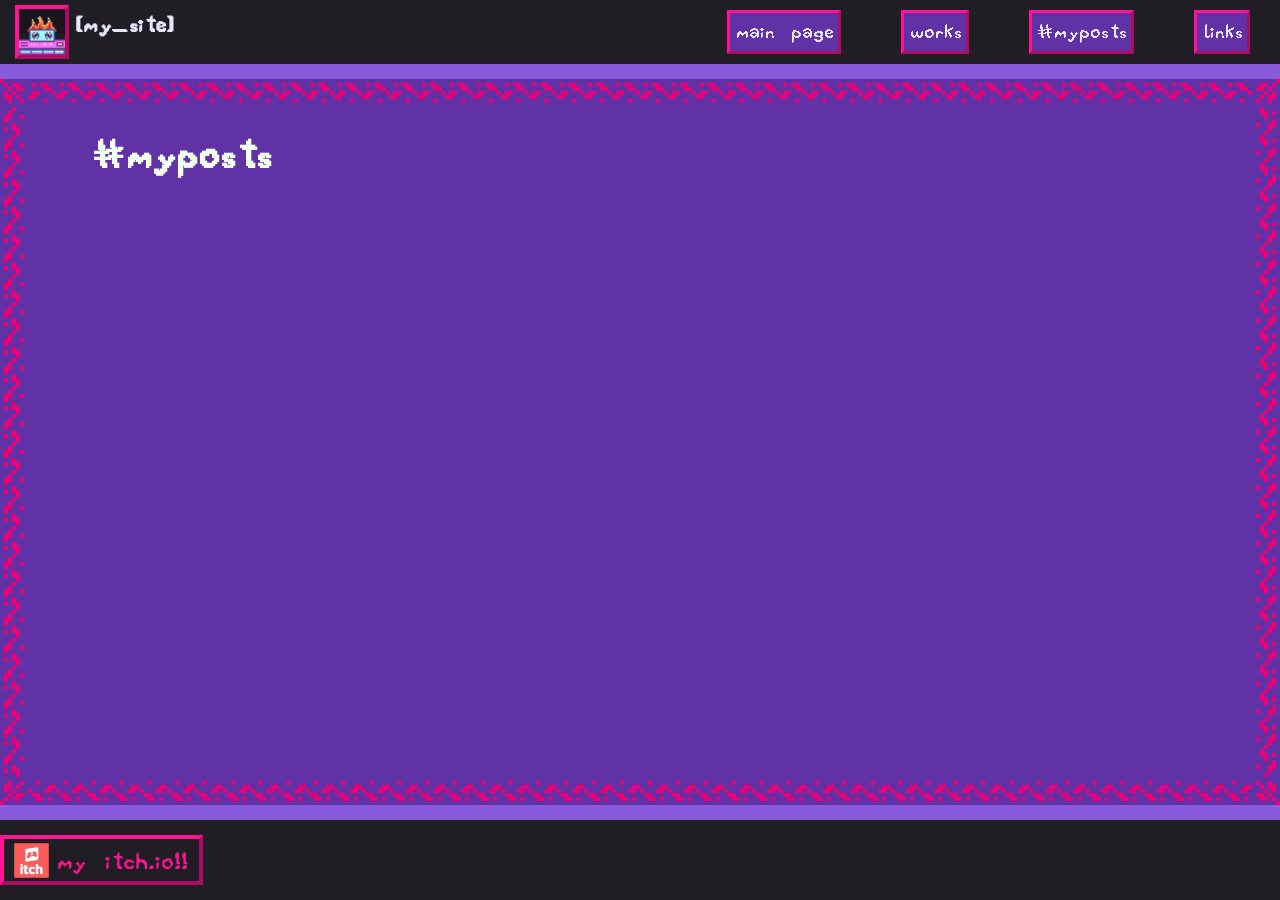
<file: blog.html>
<!DOCTYPE html>
<html lang="en">
<head>
  <meta charset="UTF-8">
  <title>#myposts</title>
  <link rel="icon" type="image/x-icon" href="/assets/E_Side_32x32_bg.ico">
  <link rel="stylesheet" href="styles.css">
</head>
<body>
<header>
  <div class="logo_text_container">
    <img src="assets/E_Side_32x32_bg.png" alt="[my_site] icon - A casette in a device while on fire, done in pixel art.">
    <h2>[my_site]</h2>
  </div>
  <nav class="auto_nav"></nav>
</header>
<main>
  <h1>#myposts</h1>
<!--  <?xml version="1.0" encoding="UTF-8" ?>-->
<!--  <rss version="2.0">-->
<!--    <channel>-->
<!--      <title>#myposts</title>-->
<!--      <description>updates, writings, thoughts, and whatever I want to talk about? it's my time on the stage!</description>-->
<!--      <link>https://silhouether.nekoweb.org/blog</link>-->

<!--&lt;!&ndash;      <item>&ndash;&gt;-->
<!--&lt;!&ndash;        <title>first rss test post?</title>&ndash;&gt;-->
<!--&lt;!&ndash;        <description>i really hope this doesn't cause spam :/ </description>&ndash;&gt;-->
<!--&lt;!&ndash;        <link></link>&ndash;&gt;-->
<!--&lt;!&ndash;      </item>&ndash;&gt;-->


<!--    </channel>-->
  </rss>
  <!-- TODO implement blog layout -->
  <!-- TODO GOD THE RSS -->
</main>
<footer>
  <a class="footer_container" href="https://silhouether.itch.io/" target="_blank">
    <img src="assets/itch-icon.svg" alt="An itch.io icon">
    <p>my itch.io!!</p>
  </a>
</footer>
</body>
<script src="sidebar.js"></script>
</html>
</file>
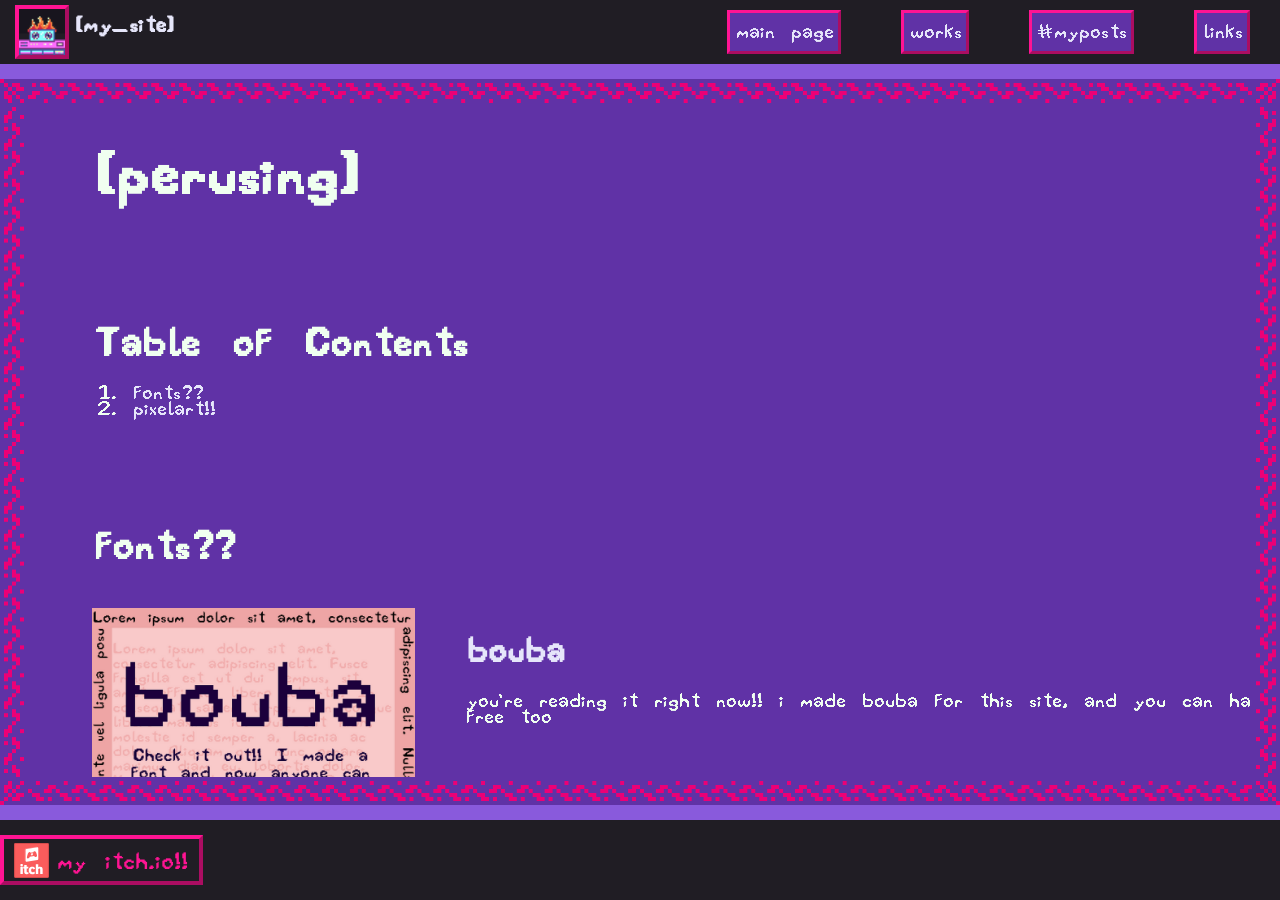
<file: works.html>
<!DOCTYPE html>
<html lang="en">
<head>
    <meta charset="UTF-8">
    <title>[looking]</title>
    <link rel="icon" type="image/x-icon" href="/assets/E_Side_32x32_bg.ico">
    <link rel="stylesheet" href="styles.css">
</head>
<body>
<header>
    <div class="logo_text_container">
        <img src="assets/E_Side_32x32_bg.png" alt="[my_site] icon - A casette in a device while on fire, done in pixel art.">
        <h2>[my_site]</h2>
    </div>
    <nav class="auto_nav"></nav>
</header>
<main id="main_works">
    <div class="works_list">
        <h1>[perusing]</h1>

        <section id="Table of Contents">
            <h2>Table of Contents</h2>
            <ol>
                <li>
                    <a href="#fonts">fonts??</a>
                </li>
                <li>
                    <a href="#pixelart">pixelart!!</a>
                </li>
            </ol>
        </section>


        <h2 id="fonts">fonts??</h2>

        <section>
            <div class="works_item">
                <div class="works_txt">
                    <a href="https://silhouether.itch.io/bouba">
                        <h3>bouba</h3>
                    </a>
                    <p>you're reading it right now!! i made bouba for this site, and you can have it for free too</p>
                    <iframe frameborder="0" src="https://itch.io/embed/5013461?linkback=true&amp;bg_color=f1b6b8&amp;fg_color=493057&amp;link_color=a72148&amp;border_color=c07f91" width="552" height="167"><a href="https://silhouether.itch.io/bouba">bouba by silhouether</a></iframe>
                </div>
                <a href="https://silhouether.itch.io/bouba">
                    <img src="assets/icons_etc/bouba_cover.png">
                </a>
            </div>
        </section>


        <section id="pixelart">
            <h2>pixelart!!</h2>
            <canvas id="pixelart_canvas" width="1280" height="720">
                <p>ahh! this bit uses HTML canvas, sorry <\/3 I'm working on getting an alternative</p>
                <!--TODO repo for this one -->

            </canvas>
        </section>


        <h2 id="music">Music</h2>
    </div>

    <aside>

    </aside>
</main>
<footer>
    <a class="footer_container" href="https://silhouether.itch.io/" target="_blank">
        <img src="assets/itch-icon.svg" alt="An itch.io icon">
        <p>my itch.io!!</p>
    </a>
    <!--TODO finish footer -->
</footer>
    <script src="pixelart.js"></script>
    <script src="sidebar.js"></script>
</body>
</html>
</file>
<file: styles.css>
/*************************************/
/*           MISCELLANEOUS           */
/*************************************/


@font-face {
    font-family: bouba;
    src: url("assets/bouba.woff");
} /*TODO add backup web safe font*/

@keyframes scroll-left {
    0% {
        transform: translateX(0);
    }

    100% {
        transform: translateX(-50%);
    }
}

html {
    width: 100%;
    height: 100%;
    font-family: bouba;
}

main {
    padding: 10px 5%;
    align-self: stretch;
    height: 100%;
    overflow: auto;
    display: flex;
    flex-direction: row;
    justify-content: space-between;
    border-image:  url("[data-uri]") 28 /  28px / 0 round;
    border-width:  28px;
    border-style:  solid;
}

button {
    font-family: bouba;
}

a {
    text-decoration: none;
    color: lavender;
}

body {
    background-color: #6032a6;
    color: honeydew;
    display: flex;
    flex-direction: column;
    margin: 0;
    height: 100%;
}

.broider {
    border-image:  url("[data-uri]") 28 /  28px / 0 round;
    border-width:  28px;
    border-style:  solid;
}

main:has(#main_works) {
    height: auto;
    min-height: 100%;
}


/*************************************/
/*           MISCELLANEOUS           */
/*************************************/

.link_item {
    border: 5px inset deeppink;
    padding: 1rem;
    width: 80%;
    margin: 1rem 0;
}

.search_parent {
    padding-right: 3rem;
}

#all_links {
    margin-top: 3rem;
    display: flex;
    flex-direction: column;
}

#search-input {
    width: 50%;
    padding: 0.5rem;
    border: 4px inset deeppink;
}


/*************************************/
/*             SIDEBAR               */
/*************************************/


main aside {
    border: deeppink 10px outset;
    min-width: 200px;
    height: fit-content;
    padding: 2rem 0;
    background-color: #895adc;
    max-width: 20%;
    overflow: hidden;
}

.main_content {
    width: 100%;
    justify-content: space-between;
}

.marquee {
    display: flex;
    width: max-content;
    margin: 20px 0;
    border: deeppink inset;
    border-width: 5px 0;
}

#blinkie_marquee {
    animation: scroll-left 15s linear infinite;
}

#buttons_marquee {
    animation: scroll-left 8s linear infinite;
}

#stamps_marquee {
    animation: scroll-left 15s linear infinite;
}

#stamps_marquee:hover {
    animation-play-state: paused;
}

#blinkie_marquee:hover {
    animation-play-state: paused;
}

#buttons_marquee:hover {
    animation-play-state: paused;
}

.marquee_track {
    display: flex;
    gap: 12px;
    padding: 0 6px;
}


/*************************************/
/*              HEADER               */
/*************************************/


header {
    background-color: #201d24;
    border-color: #895adc;
    border-bottom-style: solid;
    border-bottom-width: 15px;
    color: lavender;
    width: 100%;
    display: flex;
    flex-direction: row;
    justify-content: space-between;
    min-height: 4rem;
}

header .logo_text_container {
    display: flex;
    flex-direction: row;
    justify-content: space-between;
    margin-left: 10px;
}

.logo_text_container h2 {
    min-width: 150px;
    font-size: large;
}

.logo_text_container img {
    margin: 5px;
    border-color: deeppink;
    border-width: 4px;
    border-style: outset;
}

nav button {
    color: lavender;
    background-color: #6032a6;
    border-color: deeppink;
    border-width: 3px;
    border-style: outset;
    flex-grow: 4;
    margin: 10px 30px;
    font-size: 12pt;
    padding: 0 5px 2px 5px;
}

nav {
    display: flex;
    flex-direction: row;
    align-content: stretch;
}


/*************************************/
/*              FOOTER               */
/*************************************/


footer {
    background-color: #201d24;
    border-color: #895adc;
    border-top-style: solid;
    border-top-width: 15px;
    color: deeppink;
    width: 100%;
    min-height: 50px;
    padding: 15px 0;
    display: flex;
    flex-direction: row;
    column-gap: 25px;
}

.footer_container img {
    max-height: 35px;
    align-self: center;
    margin: 5px 0 5px 5px;
}

.footer_container {
    display: flex;
    flex-direction: row;
    font-size: larger;
    border-width: 4px;
    border-color: deeppink;
    border-style: outset;
    padding: 5px 5px;
}

footer a {
    text-decoration: none;
    color: deeppink;
}

.footer_container p {
    margin: 7px 7px 0 7px;
}


/*************************************/
/*              WELCOME              */
/*************************************/


#main_entry {
    display: flex;
    flex-direction: row;
    padding: 3% 0 50px 0;
    column-gap: 5%;
}

#main_text h1 {
    padding-left: 40px;
}

#main_entry img {
    border-color: deeppink;
    border-width: 10px;
    border-style: outset;
    margin: 0 auto auto auto;
}

#main_text {
    width: 100%;
}

ul {
    line-height: 1.3;
}


/*************************************/
/*              WORKS?               */
/*************************************/


.works_item {
    display: flex;
    flex-direction: row-reverse;
    justify-content: space-between;
}

.works_item a {
    max-width: 25%;
    min-width: 75px;
}

.works_item a img {
    width: 100%
}

.works_list {
    display: flex;
    flex-direction: column;
    gap: 20px;
}

.works_txt a {
    font-size: x-large;
}

.works_txt {
    flex: 1 1 auto;
    padding: 0 15px 0 50px;
}

.works_list h1 {
    font-size: xxx-large;
}

.works_list h2 {
    padding-top: 50px;
    font-size: xx-large;
}

.works_txt iframe {
    margin-top: auto; /* TODO get this to sit at the bottom */
}

#pixelart_canvas {
    /*width: 70%;
    aspect-ratio: 4 / 3;*/
    border: deeppink 5px solid;
    margin: 0 15%;
    background-color: #c7c0f3;
}
</file>
